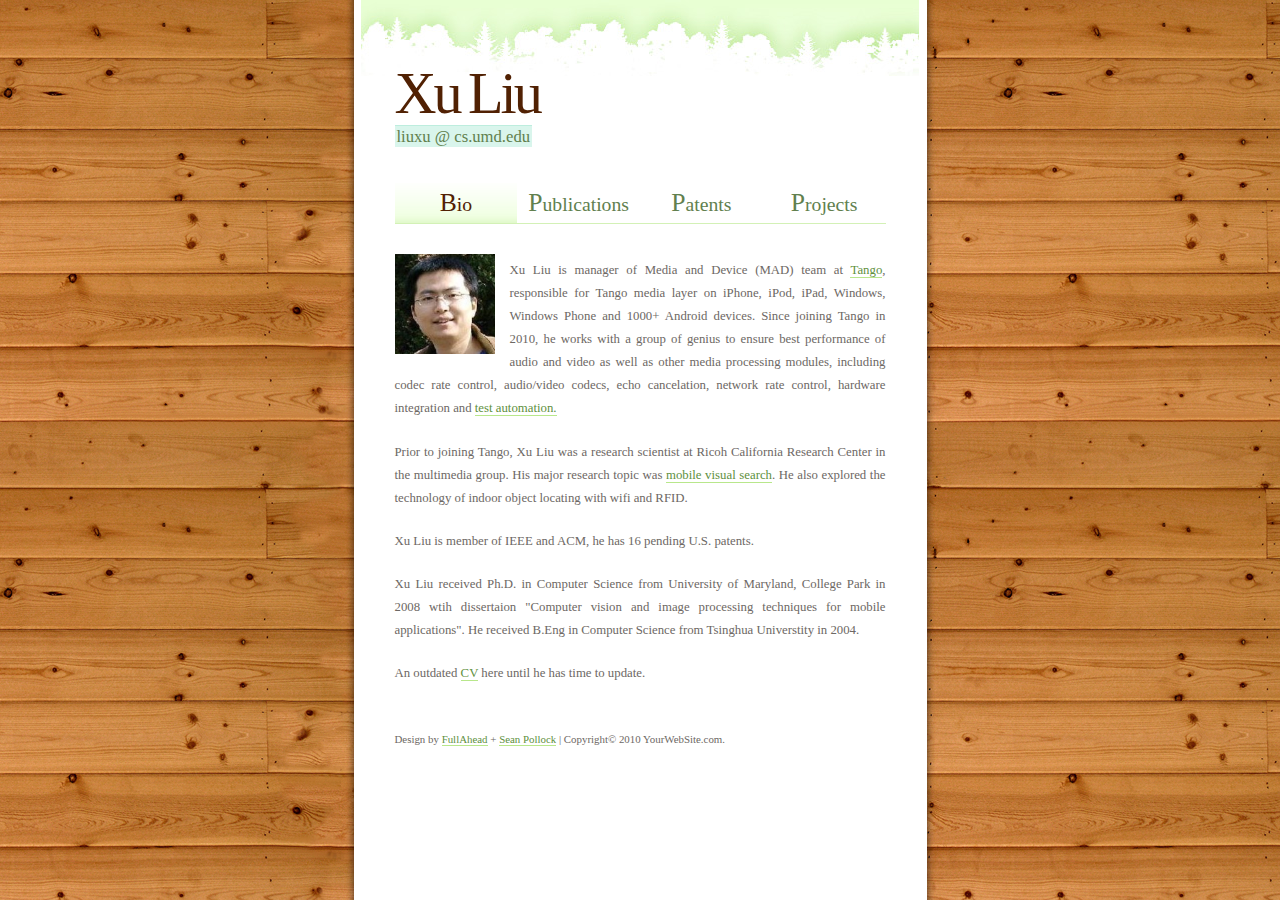
<file: index.html>
<!--
 ____________________________________________________________
|                                                            |
|    DESIGN + Pat Heard { http://fullahead.org }             |
|      DATE + 2006.09.12                                     |
| COPYRIGHT + Free use if this notice is kept in place. 
| VERSION 2 + Sean Pollock ( http://sean-pollock.com)
|      DATE + 2008.04.22
| COPYRIGHT + Creative Commons Attribution 2.0,
|             Link to sean-pollock.com MUST BE KEPT
|             Does not allow removal of FullAhead Link!
|____________________________________________________________|

-->

<!DOCTYPE html PUBLIC "-//W3C//DTD XHTML 1.0 Strict//EN"
    "http://www.w3.org/TR/xhtml1/DTD/xhtml1-strict.dtd">
<html xmlns="http://www.w3.org/1999/xhtml" xml:lang="en" lang="en">
<head>
  <title>Xu Liu</title>
  <meta http-equiv="content-type" content="application/xhtml+xml; charset=UTF-8" />
  <meta name="keywords" content="" />
  <meta name="description" content="" />
  <link rel="stylesheet" type="text/css" href="css/html.css" media="screen, projection, tv " />
  <link rel="stylesheet" type="text/css" href="css/layout.css" media="screen, projection, tv" />
  <link rel="stylesheet" type="text/css" href="css/print.css" media="print" />
  <!-- Conditional comment to apply opacity fix for IE #content background.
       Invalid CSS, but can be removed without harming design -->
  <!--[if gt IE 5]>
  <link rel="stylesheet" type="text/css" href="css/ie.css" media="screen, projection, tv " />
  <![endif]-->
</head>

<body>
<!-- #wrapper: centers the content and sets the width -->
<div id="wrapper">
  <!-- #content: applies the white, dropshadow background -->
  <div id="content">
    <!-- #header: holds site title and subtitle -->
    <div id="header">
      <h1><span class="big darkBrown">Xu</span> <span class="big darkBrown">Liu</span></h1>
      <h2><span class="highlight"> liuxu @ cs.umd.edu</span></h2>
    </div>
    <!-- #menu: topbar menu of the site.  Use the helper classes .two, .three, .four and .five to set
                the widths for 2, 3, 4 and 5 item menus. -->
    <ul id="menu" class="four">
      <li><a href="index.html" title="Short bio"  class="here"><span class="big">B</span>io</a></li>
      <li><a href="publications.html" title="Publications"><span class="big">P</span>ublications</a></li>
      <li><a href="patents.html" title="Patents"><span class="big">P</span>atents</a></li>
      <li><a href="projects.html" title="Some open source projects"><span class="big">P</span>rojects</a></li>
    </ul>
    <!-- #page: holds all page content, as well as footer -->
    <div id="page"  align="justify">
     
	  <img src="img/liuxu.jpg" width="100" alt="liuxu.jpg" class="floatLeft"/>
	   <p> Xu Liu is manager of Media and Device (MAD) team at <a href="http://tango.me" >Tango</a>, responsible for Tango media layer on iPhone, iPod, iPad, Windows, Windows Phone and 1000+ Android devices. Since joining Tango in 2010, he works with a group of genius to ensure best performance of audio and video as well as other media processing modules, including codec rate control, audio/video codecs, echo cancelation, network rate control, hardware integration and <a href="http://www.youtube.com/watch?feature=player_detailpage&v=lh6KN4gHbCw#t=127s"> test automation. </a> </p>
	   <p> Prior to joining Tango, Xu Liu was a research scientist at Ricoh California Research Center in the multimedia group. His major research topic was <a href="http://www.ricoh.com/about/company/technology/tech/044.html"> mobile visual search</a>. He also explored the technology of indoor object locating with wifi and RFID. </p>
	   <p> Xu Liu is member of IEEE and ACM, he has 16 pending U.S. patents. </p>
       <p> Xu Liu received Ph.D. in Computer Science from University of Maryland, College Park in 2008 wtih dissertaion "Computer vision and image processing techniques for mobile applications". He received B.Eng in Computer Science from Tsinghua Universtity in 2004.  </p>
	   <p> An outdated <a href="pdf/xu-cv-2010.pdf">CV</a> here until he has time to update.</p>
	  <p class="footer">
      
      <!-- DO NOT REMOVE -->
        Design by <a href="http://fullahead.org" title="Visit FullAhead">FullAhead</a> + <a href="http://sean-pollock.com">Sean Pollock</a> |  
        <!--^ DO NOT REMOVE ^-->
        
        
        Copyright&copy; 2010 YourWebSite.com.      </p>
    </div>
  </div>
</div>
</body>
</html>
</file>
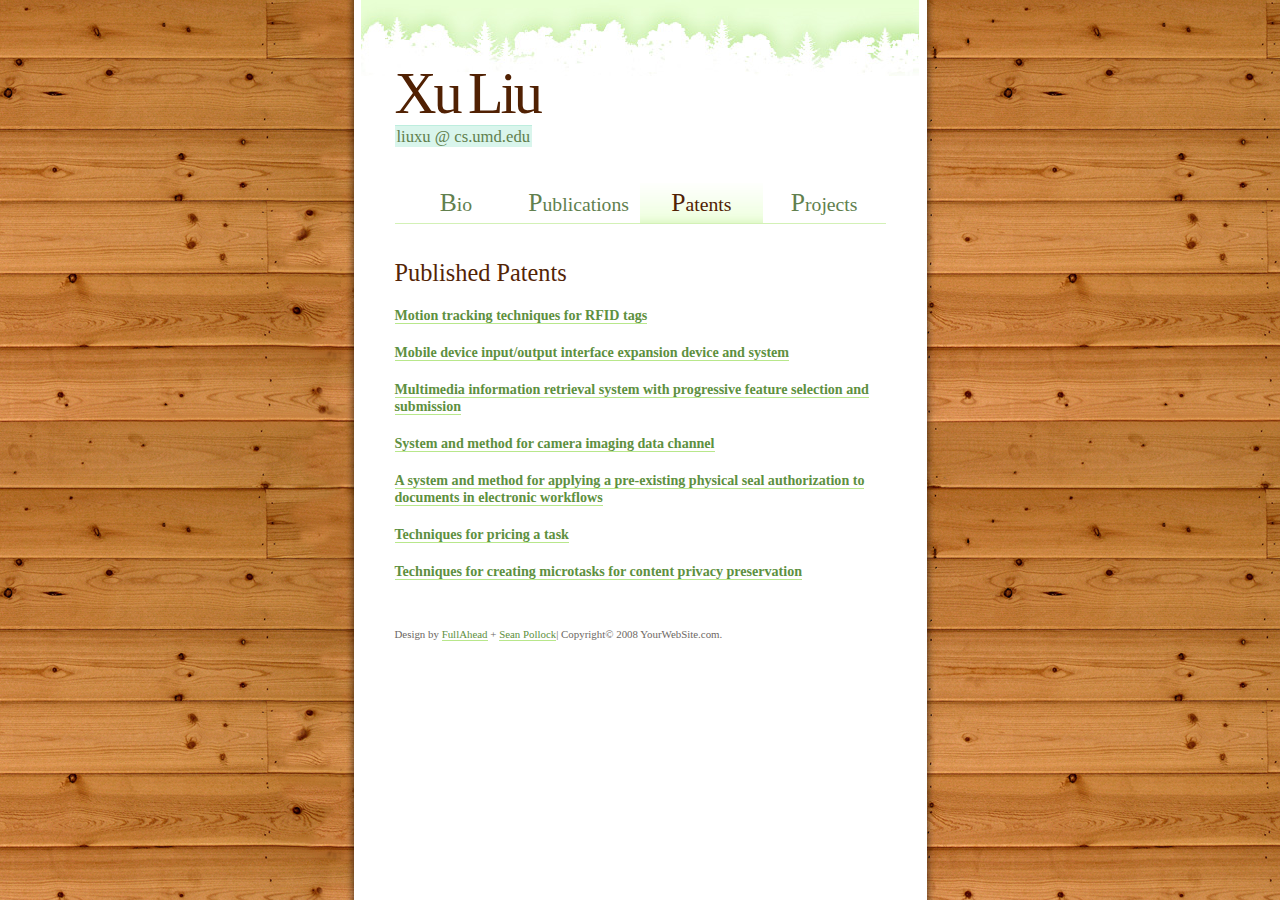
<file: patents.html>
<!--
 ____________________________________________________________
|                                                            |
|    DESIGN + Pat Heard { http://fullahead.org }             |
|      DATE + 2006.09.12                                     |
| COPYRIGHT + Free use if this notice is kept in place. 
| VERSION 2 + Sean Pollock ( http://templatefusion.org)
|      DATE + 2008.04.22
| COPYRIGHT + Creative Commons Attribution 2.0,
|             Link to TemplateFusion MUST BE KEPT
|             Copyright removal avaliable for 10$
|             http://templatefusion.org/remove-copyright,php
|             Does not allow removal of FullAhead Link!
|____________________________________________________________|

-->

<!DOCTYPE html PUBLIC "-//W3C//DTD XHTML 1.0 Strict//EN"
    "http://www.w3.org/TR/xhtml1/DTD/xhtml1-strict.dtd">
<html xmlns="http://www.w3.org/1999/xhtml" xml:lang="en" lang="en">
<head>
  <title>Xu Liu</title>
  <meta http-equiv="content-type" content="application/xhtml+xml; charset=UTF-8" />
  <meta name="keywords" content="" />
  <meta name="description" content="" />
  <link rel="stylesheet" type="text/css" href="css/html.css" media="screen, projection, tv " />
  <link rel="stylesheet" type="text/css" href="css/layout.css" media="screen, projection, tv" />
  <link rel="stylesheet" type="text/css" href="css/print.css" media="print" />
  <!-- Conditional comment to apply opacity fix for IE #content background.
       Invalid CSS, but can be removed without harming design -->
  <!--[if gt IE 5]>
  <link rel="stylesheet" type="text/css" href="css/ie.css" media="screen, projection, tv " />
  <![endif]-->
</head>
<body>
<!-- #wrapper: centers the content and sets the width -->
<div id="wrapper">
 <!-- #content: applies the white, dropshadow background -->
  <div id="content">
    <!-- #header: holds site title and subtitle -->
    <div id="header">
      <h1><span class="big darkBrown">Xu</span> <span class="big darkBrown">Liu</span></h1>
      <h2><span class="highlight"> liuxu @ cs.umd.edu</span></h2>
    </div>
    <!-- #menu: topbar menu of the site.  Use the helper classes .two, .three, .four and .five to set
                the widths for 2, 3, 4 and 5 item menus. -->
    <ul id="menu" class="four">
      <li><a href="index.html" title="Short bio"><span class="big">B</span>io</a></li>
      <li><a href="publications.html" title="Publications"><span class="big">P</span>ublications</a></li>
      <li><a href="patents.html" title="Patents" class="here"><span class="big">P</span>atents</a></li>
      <li><a href="projects.html" title="Some open source projects"><span class="big">P</span>rojects</a></li>
    </ul>
    <!-- #page: holds all page content, as well as footer -->
    <div id="page">
	  <h1> Published Patents </h1>
      <h3><a href="http://www.faqs.org/patents/app/20120062381#b"> Motion tracking techniques for RFID tags </a> </h3> 
	  <h3><a href="http://www.faqs.org/patents/app/20120064829#b"> Mobile device input/output interface expansion device and system </a> </h3>
	  <h3><a href="http://www.faqs.org/patents/app/20120131088#b"> Multimedia information retrieval system with progressive feature selection and submission </a> </h3>
	  <h3><a href="http://www.faqs.org/patents/app/20100020970#b"> System and method for camera imaging data channel </a> </h3>
	  <h3><a href="http://www.faqs.org/patents/app/20110061092#b"> A system and method for applying a pre-existing physical seal authorization to documents in electronic workflows </a> </h3>
      <h3><a href="http://www.freepatentsonline.com/20120053992.pdf"> Techniques for pricing a task </a> </h3>
	  <h3><a href="http://appft1.uspto.gov/netacgi/nph-Parser?Sect1=PTO1&Sect2=HITOFF&d=PG01&p=1&u=/netahtml/PTO/srchnum.html&r=1&f=G&l=50&s1=20120054112.PGNR."> Techniques for creating microtasks for content privacy preservation </a> </h3>
      <!-- .footer: the site footer text, links and whatever else -->
      <p class="footer">
        Design by <a href="http://fullahead.org" title="Visit FullAhead">FullAhead</a> + <a href="http://sean-pollock.com">Sean Pollock</a>|  Copyright&copy; 2008 YourWebSite.com.      </p>
    </div>
  </div>
</div>
</body>
</html>
</file>
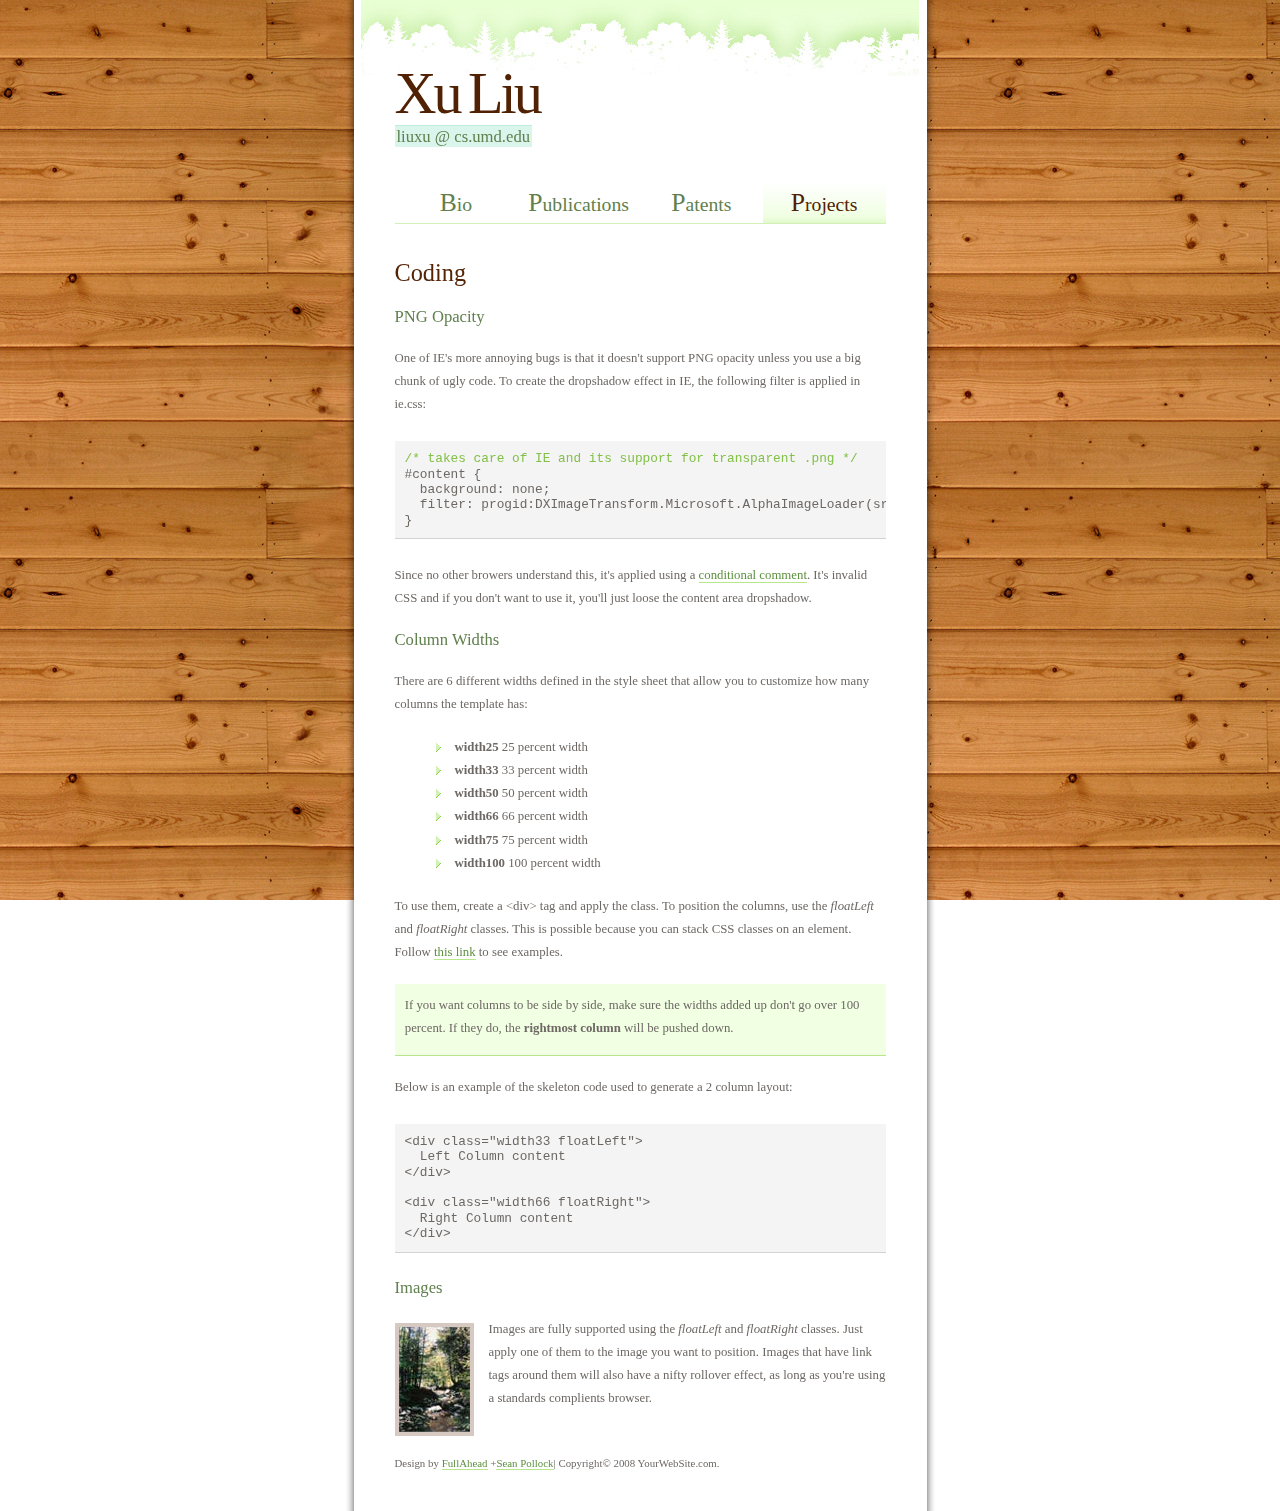
<file: projects.html>
<!--
 ____________________________________________________________
|                                                            |
|    DESIGN + Pat Heard { http://fullahead.org }             |
|      DATE + 2006.09.12                                     |
| COPYRIGHT + Free use if this notice is kept in place. 
| VERSION 2 + Sean Pollock ( http://templatefusion.org)
|      DATE + 2008.04.22
| COPYRIGHT + Creative Commons Attribution 2.0,
|             Link to TemplateFusion MUST BE KEPT
|             Copyright removal avaliable for 10$
|             http://templatefusion.org/remove-copyright,php
|             Does not allow removal of FullAhead Link!
|____________________________________________________________|

-->

<!DOCTYPE html PUBLIC "-//W3C//DTD XHTML 1.0 Strict//EN"
    "http://www.w3.org/TR/xhtml1/DTD/xhtml1-strict.dtd">
<html xmlns="http://www.w3.org/1999/xhtml" xml:lang="en" lang="en">
<head>
  <title>Xu Liu</title>
  <meta http-equiv="content-type" content="application/xhtml+xml; charset=UTF-8" />
  <meta name="keywords" content="" />
  <meta name="description" content="" />
  <link rel="stylesheet" type="text/css" href="css/html.css" media="screen, projection, tv " />
  <link rel="stylesheet" type="text/css" href="css/layout.css" media="screen, projection, tv" />
  <link rel="stylesheet" type="text/css" href="css/print.css" media="print" />
  <!-- Conditional comment to apply opacity fix for IE #content background.
       Invalid CSS, but can be removed without harming design -->
  <!--[if gt IE 5]>
  <link rel="stylesheet" type="text/css" href="css/ie.css" media="screen, projection, tv " />
  <![endif]-->
</head>
<body>
<!-- #wrapper: centers the content and sets the width -->
<div id="wrapper">
  <!-- #content: applies the white, dropshadow background -->
  <div id="content">
    <!-- #header: holds site title and subtitle -->
   <div id="header">
     <h1><span class="big darkBrown">Xu</span> <span class="big darkBrown">Liu</span></h1>
      <h2><span class="highlight"> liuxu @ cs.umd.edu</span></h2> 
   </div>
    <!-- #menu: topbar menu of the site.  Use the helper classes .two, .three, .four and .five to set
                the widths for 2, 3, 4 and 5 item menus. -->
    <ul id="menu" class="four">
      <li><a href="index.html" title="Short bio"><span class="big">B</span>io</a></li>
      <li><a href="publications.html" title="Publications"><span class="big">P</span>ublications</a></li>
      <li><a href="patents.html" title="Patents"><span class="big">P</span>atents</a></li>
      <li><a href="projects.html" title="Some open source projects"  class="here"><span class="big">P</span>rojects</a></li>
    </ul>

    <!-- #page: holds all page content, as well as footer -->
    <div id="page">
      <h1>Coding</h1>
      <h2>PNG Opacity</h2>
      <p>
        One of IE's more annoying bugs is that it doesn't support PNG opacity unless you use a big chunk of ugly code.  To create the dropshadow effect in IE, the following filter is applied in ie.css:
      </p>
      <code><span class="green">/* takes care of IE and its support for transparent .png */</span><br/>#content {<br/>  background: none;<br/>  filter: progid:DXImageTransform.Microsoft.AlphaImageLoader(src='img/bg/content.png',sizingMethod='scale');<br/>}</code>
      <p>
        Since no other browers understand this, it's applied using a <a href="http://www.quirksmode.org/css/condcom.html" title="Read about conditional comments">conditional comment</a>.  It's invalid CSS and if you don't want to use it, you'll just loose the content area dropshadow.
      </p>
      <h2>Column Widths</h2>
      <p>
        There are 6 different widths defined in the style sheet that allow you to customize how many columns the template has:
      </p>
      <ul>
        <li><b>width25</b> 25 percent width</li>
        <li><b>width33</b> 33 percent width</li>
        <li><b>width50</b> 50 percent width</li>
        <li><b>width66</b> 66 percent width</li>
        <li><b>width75</b> 75 percent width</li>
        <li><b>width100</b> 100 percent width</li>
      </ul>
      <p>
        To use them, create a &lt;div&gt; tag and apply the class.  To position the columns, use the <i>floatLeft</i> and <i>floatRight</i> classes.  This is possible because you can stack CSS classes on an element.  Follow <a href="styles.html#widthDemo" title="View width demo">this link</a> to see examples.
      </p>
      <blockquote class="stop">
        <p>
          If you want columns to be side by side, make sure the widths added up don't go over 100 percent.  If they do, the <b>rightmost column</b> will be pushed down.
        </p>
      </blockquote>
      <p>
        Below is an example of the skeleton code used to generate a 2 column layout:
      </p>
      <code>&lt;div class="width33 floatLeft"&gt;<br/>  Left Column content<br/>&lt;/div&gt;<br/><br/>&lt;div class="width66 floatRight"&gt;<br/>  Right Column content<br/>&lt;/div&gt;</code>
      <h2>Images</h2>
      <p>
        <a href="http://fullahead.org/work/alice/" title="Visit Alice's Cabin"><img src="img/photos/tn_stream.jpg" alt="Adirondack Stream" class="floatLeft"/></a>
        Images are fully supported using the <i>floatLeft</i> and <i>floatRight</i> classes.  Just apply one of them to the image you want to position.  Images that have link tags around them will also have a nifty rollover effect, as long as you're using a standards complients browser.
      </p>
      <!-- .footer: the site footer text, links and whatever else -->
		<p class="footer">
        Design by <a href="http://fullahead.org" title="Visit FullAhead">FullAhead</a> +<a href="http://sean-pollock.com">Sean Pollock</a>|  Copyright&copy; 2008 YourWebSite.com.      </p>
    </div>
  </div>
</div>
</body>
</html>
</file>
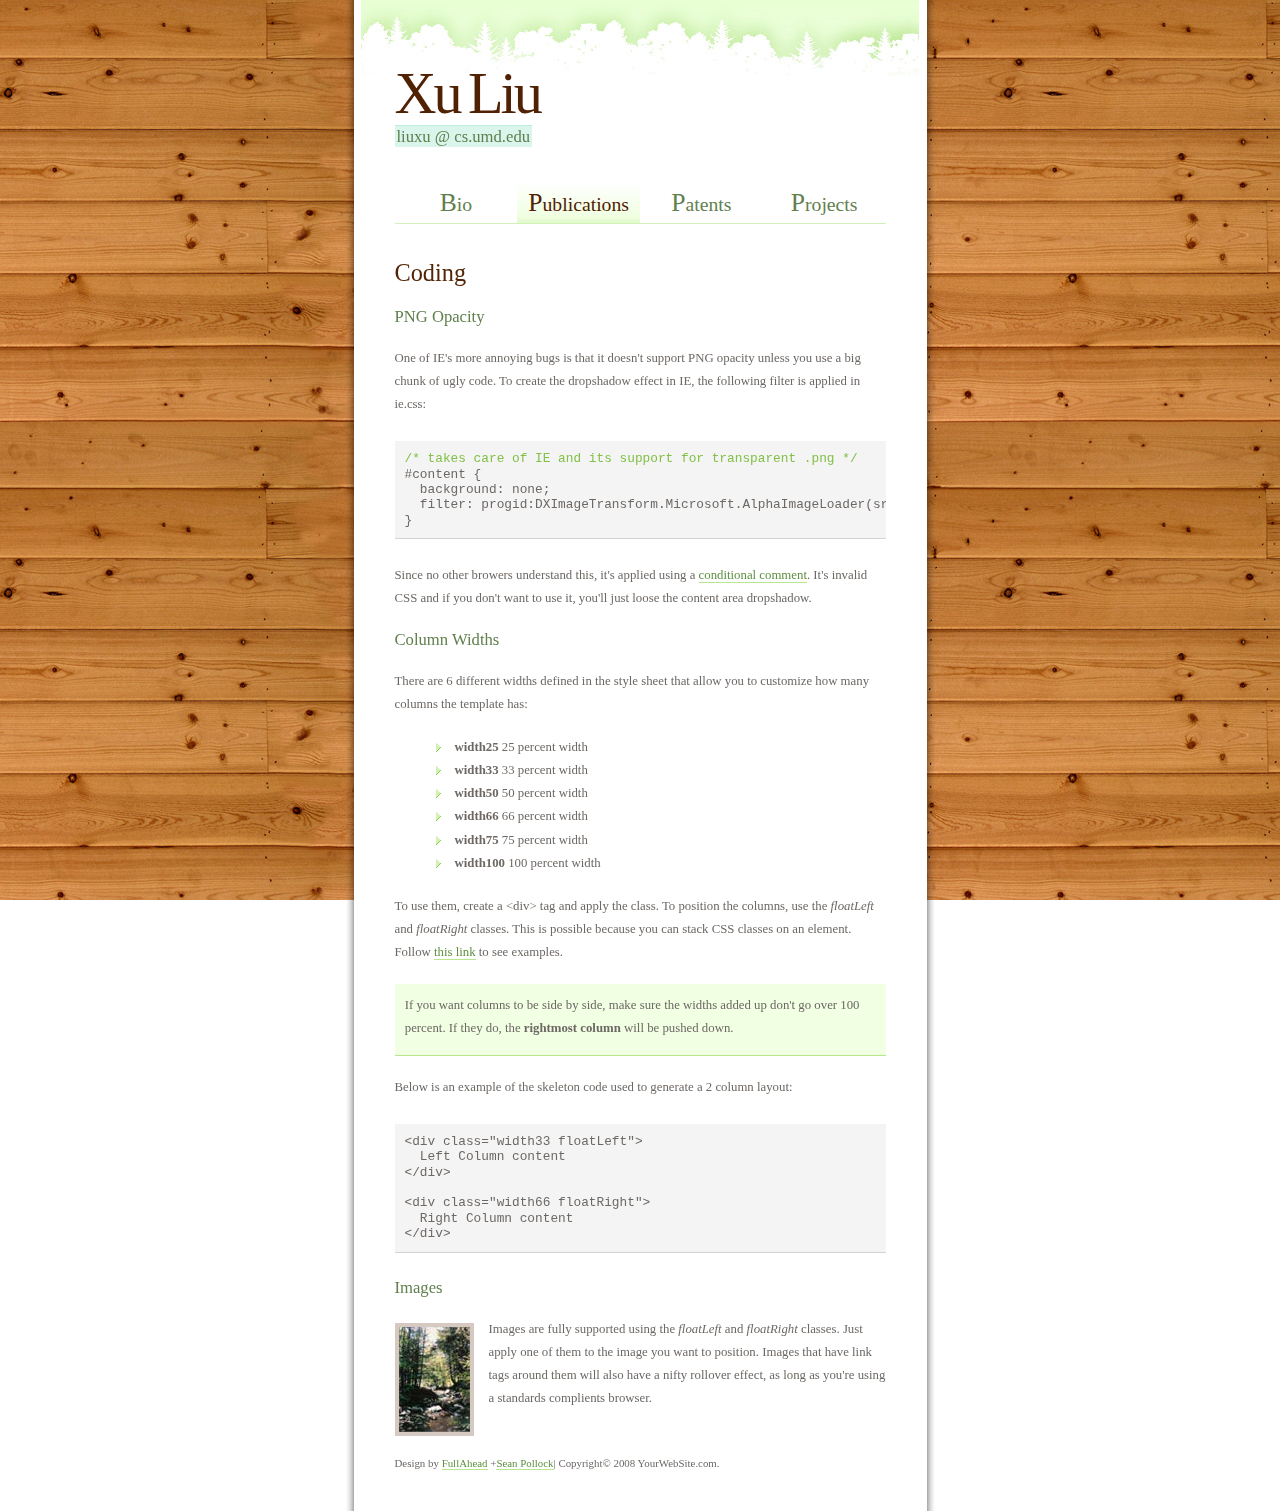
<file: publications.html>
<!--
 ____________________________________________________________
|                                                            |
|    DESIGN + Pat Heard { http://fullahead.org }             |
|      DATE + 2006.09.12                                     |
| COPYRIGHT + Free use if this notice is kept in place. 
| VERSION 2 + Sean Pollock ( http://sean-pollock.com)
|      DATE + 2008.04.22
| COPYRIGHT + Creative Commons Attribution 2.0,
|             Link to sean-pollock.com MUST BE KEPT
|             Does not allow removal of FullAhead Link!
|____________________________________________________________|

-->

<!DOCTYPE html PUBLIC "-//W3C//DTD XHTML 1.0 Strict//EN"
    "http://www.w3.org/TR/xhtml1/DTD/xhtml1-strict.dtd">
<html xmlns="http://www.w3.org/1999/xhtml" xml:lang="en" lang="en">
<head>
  <title>Xu Liu</title>
  <meta http-equiv="content-type" content="application/xhtml+xml; charset=UTF-8" />
  <meta name="keywords" content="" />
  <meta name="description" content="" />
  <link rel="stylesheet" type="text/css" href="css/html.css" media="screen, projection, tv " />
  <link rel="stylesheet" type="text/css" href="css/layout.css" media="screen, projection, tv" />
  <link rel="stylesheet" type="text/css" href="css/print.css" media="print" />
  <!-- Conditional comment to apply opacity fix for IE #content background.
       Invalid CSS, but can be removed without harming design -->
  <!--[if gt IE 5]>
  <link rel="stylesheet" type="text/css" href="css/ie.css" media="screen, projection, tv " />
  <![endif]-->
</head>

<body>
<!-- #wrapper: centers the content and sets the width -->
<div id="wrapper">
  <!-- #content: applies the white, dropshadow background -->
  <div id="content">
    <!-- #header: holds site title and subtitle -->
    <div id="header">
      <h1><span class="big darkBrown">Xu</span> <span class="big darkBrown">Liu</span></h1>
      <h2><span class="highlight"> liuxu @ cs.umd.edu</span></h2>
    </div>
    <!-- #menu: topbar menu of the site.  Use the helper classes .two, .three, .four and .five to set
                the widths for 2, 3, 4 and 5 item menus. -->
    <ul id="menu" class="four">
      <li><a href="index.html" title="Short bio" ><span class="big">B</span>io</a></li>
      <li><a href="publications.html" title="Publications" class="here"><span class="big">P</span>ublications</a></li>
      <li><a href="patents.html" title="Patents"><span class="big">P</span>atents</a></li>
      <li><a href="projects.html" title="Some open source projects"><span class="big">P</span>rojects</a></li>
	 </ul>

    <!-- #page: holds all page content, as well as footer -->
    <div id="page">
      <h1>Coding</h1>
      <h2>PNG Opacity</h2>
      <p>
        One of IE's more annoying bugs is that it doesn't support PNG opacity unless you use a big chunk of ugly code.  To create the dropshadow effect in IE, the following filter is applied in ie.css:
      </p>
      <code><span class="green">/* takes care of IE and its support for transparent .png */</span><br/>#content {<br/>  background: none;<br/>  filter: progid:DXImageTransform.Microsoft.AlphaImageLoader(src='img/bg/content.png',sizingMethod='scale');<br/>}</code>
      <p>
        Since no other browers understand this, it's applied using a <a href="http://www.quirksmode.org/css/condcom.html" title="Read about conditional comments">conditional comment</a>.  It's invalid CSS and if you don't want to use it, you'll just loose the content area dropshadow.
      </p>
      <h2>Column Widths</h2>
      <p>
        There are 6 different widths defined in the style sheet that allow you to customize how many columns the template has:
      </p>
      <ul>
        <li><b>width25</b> 25 percent width</li>
        <li><b>width33</b> 33 percent width</li>
        <li><b>width50</b> 50 percent width</li>
        <li><b>width66</b> 66 percent width</li>
        <li><b>width75</b> 75 percent width</li>
        <li><b>width100</b> 100 percent width</li>
      </ul>
      <p>
        To use them, create a &lt;div&gt; tag and apply the class.  To position the columns, use the <i>floatLeft</i> and <i>floatRight</i> classes.  This is possible because you can stack CSS classes on an element.  Follow <a href="styles.html#widthDemo" title="View width demo">this link</a> to see examples.
      </p>
      <blockquote class="stop">
        <p>
          If you want columns to be side by side, make sure the widths added up don't go over 100 percent.  If they do, the <b>rightmost column</b> will be pushed down.
        </p>
      </blockquote>
      <p>
        Below is an example of the skeleton code used to generate a 2 column layout:
      </p>
      <code>&lt;div class="width33 floatLeft"&gt;<br/>  Left Column content<br/>&lt;/div&gt;<br/><br/>&lt;div class="width66 floatRight"&gt;<br/>  Right Column content<br/>&lt;/div&gt;</code>
      <h2>Images</h2>
      <p>
        <a href="http://fullahead.org/work/alice/" title="Visit Alice's Cabin"><img src="img/photos/tn_stream.jpg" alt="Adirondack Stream" class="floatLeft"/></a>
        Images are fully supported using the <i>floatLeft</i> and <i>floatRight</i> classes.  Just apply one of them to the image you want to position.  Images that have link tags around them will also have a nifty rollover effect, as long as you're using a standards complients browser.
      </p>
      <!-- .footer: the site footer text, links and whatever else -->
		<p class="footer">
        Design by <a href="http://fullahead.org" title="Visit FullAhead">FullAhead</a> +<a href="http://sean-pollock.com">Sean Pollock</a>|  Copyright&copy; 2008 YourWebSite.com.      </p>
    </div>
  </div>
</div>
</body>
</html>
</file>
<file: css/html.css>
/**************************************************************
   AUTHOR:  Pat Heard (fullahead.org)
            + Sean Pollock (templatefusion.org
   DATE:    2006.09.12 
   PURPOSE: Styles the html elements
 **************************************************************/

/* Forces horizontal scrollbar on in Mozilla */
html {
  margin-bottom: 1px;
}

html,
body {
  height: 100%;
}

body {
  margin: 0;
  padding: 0;
  text-align: center;

  font: 500 0.8em georgia, serif;
  line-height: 180%;

  background: url(../img/bg/body.jpg) repeat top left fixed;
  color: #6D6864;
}

h1, h2, h3, h4, h5, h6, p, dl {
  margin: 0;
  padding: 10px 0;
}

h1 {   
  clear: both;
  font: 400 1.9em georgia, serif;
  color: #532406;  
}

h2 {
  clear: both;
  font: 400 1.3em georgia, serif;
  color: #61804E;
}

h3 {
  font: 700 1.1em georgia, serif;
  color: #8F512A;
}

h4 {
  font: 400 0.9em georgia, serif;
  text-transform: uppercase;
}

a {
  text-decoration: none;
  color: #5E9040;  
  border-bottom: 1px solid #B8E78B;
}


a:visited {
  background-color: #F1FFE3;
}

a:hover {
  color: #3C5D29;
  background-color: #F1FFE3;
  border-bottom: 1px solid #4A6E35;
}


ol {  
  margin: 10px 30px;
  padding: 0 30px;

  font-size: 1.4em;
  color: #532406;
  background-color: #FFF;
}

ol:hover {
  color: #884e29;
}

ol span {
  font-size: 0.7em;
  color: #6D6864;
}

ul {
  margin: 10px 30px;
  padding: 0 30px 0 5px;
  list-style: none;
}

ul li {
  padding-left: 25px;
  background: url(../img/bg/bullet.gif) no-repeat;
  background-position: 0 3px;
}

ul li:hover {
  background: url(../img/bg/bullethover.gif) no-repeat;
  background-position: 0 3px;
}

acronym {
  cursor: help;
  border-bottom: 1px solid #DDD;
}

blockquote {
  margin: 10px 0;
  background-color: #F1FFE3;
  border-bottom: 1px solid #B8E78B;
}

blockquote p {
  margin: 0.4em 0.8em;
}

del {
  color: #AAA;
}

code {
  margin: 15px 0;
  padding: 10px;
  display: block;
  overflow: auto;
  
  font: 400 1em courier, monospace;
  line-height: 120%;
  white-space: pre;
  
  background: #F4F4F4;
  border-bottom: 1px solid #D3D3D3;
}



/**************************************************************
   Tables
 **************************************************************/

table {
  width: 100%;
  margin-bottom: 10px;  
  
  font-size: 1em;
  border-collapse: collapse;
}

table caption {
  margin-top: 10px;
  padding: 0 0 0.5em 3px;

  font: 400 0.8em georgia, sans-serif;
  text-align: left;  
}

table th,
table td {
  text-align: left;
  vertical-align: top;
  padding: 4px 7px !important;
  padding: 6px 10px;
}


thead th {
  background-color: #F1FFE3;
  border-bottom: 1px solid #B8E78B;
}

tbody tr.dark {
  background-color: #F5F5F5;
}

tbody td {
  border-bottom: 1px solid #DDD;
}

tbody tr:hover {
  background-color: #FBFEDF;
}

/**************************************************************
   Form Elements
 **************************************************************/

label {
  float: left;
  text-align: right;
  width: 9em;
  padding-right: 1em;
  
}


input,
textarea,
select {
  padding: 4px;
  font: 400 1em georgia, sans-serif;
  
  color: #666;
  background: #FFF;
  border-width: 1px;
  border-style: solid;
  border-color: #888 #DDD #DDD #888;  
}

input:hover,
textarea:hover,
select:hover {
  padding: 4px;
  font: 400 1em georgia, sans-serif;
  
  color: #666;
  background: #e5feff;
  border-width: 1px;
  border-style: solid;
  border-color: #888 #DDD #DDD #888;  
}


input:focus,
textarea:focus,
select:focus {  
  padding: 3px;
  color: #000;
  background: #F1FFE3;
  border-width: 2px;
}

input.button {
  padding: 1px 10px;

  font: 400 1em georgia, sans-serif;
  cursor: pointer;

  color: #fff;
  background: #508231;
  border-width: 1px;
  border-style: solid;
  border-color: #B8E78B #2D5018 #2D5018 #B8E78B;
}

input.button:hover {
  background:#318182;
  border-color: #8be7df #18504b #18504b #8be7df;
}

.required {
  cursor: help;
  border-bottom: 1px solid #CCC;
}



/**************************************************************
   Images
 **************************************************************/

img.floatRight {
  margin: 5px 0px 10px 15px;  
}

img.floatLeft {
  margin: 5px 15px 10px 0px;
}

a img {  
  border: 4px solid #D5C9C2;
}

a:hover img {  
  border: 4px solid #BAAAA1;
}

/**************************************************************
   AUTHOR:  Pat Heard (fullahead.org)
   DATE:    2006.09.12 
   PURPOSE: Controls the layout of the site and styles
            the menus
 **************************************************************/



/**************************************************************
   #wrapper & #content: wrapper positions and sets the width
   on the content.  The background is then applied to #content.
 **************************************************************/

#wrapper {
  width: 589px;
  height: 100%;
  margin: 0 auto;
  
  text-align: left;
}


#content { 
  float: left;
  width: 589px;
  height: 100%;
  min-height: 100%; 
  
  background: url(../img/bg/content.gif) repeat-y top center;
}


#content[id] {
  height: auto;  
  background: url(../img/bg/content.png) repeat-y top center;
}




/**************************************************************
   #header: Holds the site title and header images
 **************************************************************/

#header {
  padding: 60px 0 2em 49px;  
  background: url(../img/bg/header.jpg) no-repeat top center;  
}

/* Forces IE to set the hasLayout flag and show the header at the height of its contents \*/
* html #header {
  height: 1%;
}
/* End hide from IE-mac */


#header h1,
#header h2 {
  margin: 0;
  padding: 0;  
  background: none;
}

#header h1 {
  font-size: 3.5em;
  font-family: georgia;
  letter-spacing: -3px;
  color: #6E310B;
}




/**************************************************************
   #menu: The top level site menu
 **************************************************************/

ul#menu {
  width: 491px;
  margin: 0 auto;  
  padding: 0 !important;
  padding: 0 0 0 10px;  
}

ul#menu li {
  display: inline;
  list-style: none;
  margin: 0;
  padding: 0;
}

ul#menu li a {
  float: left;  
  padding: 15px 0 5px 0;

  font: 400 1.54em georgia, serif;
  text-align: center;
  text-decoration: none;
  
  color: #61804E;
  border-bottom: 1px solid #D3F1B6;
}

ul#menu li a:visited {
  background-color: #FFF;
}

ul#menu li a:hover {
  color: #2E5F0F;
  background: url(../img/bg/menu.gif) repeat-x bottom left;
}

ul#menu li a.here {
  color: #512103;
  background: url(../img/bg/menu.gif) repeat-x bottom left;
}

/* helper classes to control width of links in topbar */
ul.two li a {
  width: 50%;
}

ul.three li a {
  width: 33%;
}

ul.four li a {
  width: 25%;
}

ul.five li a {
  width: 20%;
}

/**************************************************************
   #page: Holds the main page content.
 **************************************************************/

#page {  
  float: left;
  clear: both;   
  width: 491px !important;
  width: 100%;
  
  padding: 2em 49px;  
}




/**************************************************************
   .footer: Site footer
 **************************************************************/

.footer {
  padding-top: 3em;
  font-size: 0.85em;
}




/**************************************************************
   .bigLinks: Large, clickable links
 **************************************************************/

ul.bigLinks {
  margin: 10px 0;
  padding: 0;
  list-style: none;
  
}

ul.bigLinks li {
  display: inline;
  margin: 0;
  padding: 0;
  background: none;
}

ul.bigLinks li a,
ul.bigLinks li a:visited {  
  display: block;

  margin: 10px 0;
  padding: 3px;

  text-decoration: none;
  background-color: #FFF;
  border: 0;  
}

ul.bigLinks li a:hover {
  padding-bottom: 2px;
  background-color: #F1FFE3;
  border-bottom: 1px solid #B8E78B;
}

ul.bigLinks li a span.title {
  color: #5E9040;  
  border-bottom: 1px solid #B8E78B;
}

ul.bigLinks li a:hover span.title {
  color: #3C5D29;
  border-bottom: 1px solid #4A6E35;
}

ul.bigLinks li a span.desc {
  display: block;
  color: #6D6864;
}

ul.bigLinks li a:hover span.desc {
  color: #555;
}



/**************************************************************
   Width classes used by the site columns
 **************************************************************/

.width100 {
  width: 100%;
}

.width75 {
  width: 73%;
}

.width66 {
  width: 64%;
}

.width50 {
  width: 48%;
}

.width33 {
  width: 31%;
}

.width25 {
  width: 23%;
}



/**************************************************************
   Alignment classes
 **************************************************************/

.floatLeft {
  float: left;
}

.floatRight {
  float: right;
}

.alignLeft {
  text-align: left;
}

.alignRight {
  text-align: right;
}



/**************************************************************
   Generic display classes
 **************************************************************/

.clear {
  clear: both;
}

.block {
  display: block;
}

.big {
  font-size: 1.3em;  
}

.small {
  font-size: 0.85em;  
}

.bold {
  font-weight: bold;
}

.italic {
  font-style: italic;
}

.grey {
  color: #AAA;
}

.green {
  color: #82C048;
}

.darkBrown {
  color: #512103;
}


.greenBg {
  padding: 0 10px;
  background-color: #F1FFE3;
  border-bottom: 1px solid #B8E78B;
}

.greenBg:hover {
  padding: 0 10px;
  background-color: #e3faff;
  border-bottom: 1px solid #8be7dd;
}

.highlight {
  padding: 1px 2px;
  background: #D9F5EC;
  border-top: 1px solid #BDEDDE;
}

.highlight:hover {
  padding: 1px 2px;
  background: #d9f5da;
  border-top: 1px solid #c2edbd;
}

/**************************************************************
   AUTHOR:  Pat Heard (fullahead.org)
   DATE:    2006.09.12 
   PURPOSE: Fixes IE's major problems
 **************************************************************/

#content {  
  /* takes care of POS IE and it's support for transparent .png */
  background: none;
  filter: progid:DXImageTransform.Microsoft.AlphaImageLoader(src='img/bg/content.png',sizingMethod='scale');
}
</file>
<file: css/layout.css>
/**************************************************************
   AUTHOR:  Pat Heard (fullahead.org)
            + Sean Pollock (templatefusion.org
   DATE:    2006.09.12 
   PURPOSE: Controls the layout of the site and styles
            the menus
 **************************************************************/



/**************************************************************
   #wrapper & #content: wrapper positions and sets the width
   on the content.  The background is then applied to #content.
 **************************************************************/

#wrapper {
  width: 589px;
  height: 100%;
  margin: 0 auto;
  
  text-align: left;
}


#content { 
  float: left;
  width: 589px;
  height: 100%;
  min-height: 100%; 
  
  background: url(../img/bg/content.gif) repeat-y top center;
}


#content[id] {
  height: auto;  
  background: url(../img/bg/content.png) repeat-y top center;
}




/**************************************************************
   #header: Holds the site title and header images
 **************************************************************/

#header {
  padding: 60px 0 2em 49px;  
  background: url(../img/bg/header.jpg) no-repeat top center;  
}

/* Forces IE to set the hasLayout flag and show the header at the height of its contents \*/
* html #header {
  height: 1%;
}
/* End hide from IE-mac */


#header h1,
#header h2 {
  margin: 0;
  padding: 0;  
  background: none;
}

#header h1 {
  font-size: 3.5em;
  font-family: georgia;
  letter-spacing: -3px;
  color: #6E310B;
}




/**************************************************************
   #menu: The top level site menu
 **************************************************************/

ul#menu {
  width: 491px;
  margin: 0 auto;  
  padding: 0 !important;
  padding: 0 0 0 10px;  
}

ul#menu li {
  display: inline;
  list-style: none;
  margin: 0;
  padding: 0;
}

ul#menu li a {
  float: left;  
  padding: 15px 0 5px 0;

  font: 400 1.54em georgia, serif;
  text-align: center;
  text-decoration: none;
  
  color: #61804E;
  border-bottom: 1px solid #D3F1B6;
}

ul#menu li a:visited {
  background-color: #FFF;
}

ul#menu li a:hover {
  color: #2E5F0F;
  background: url(../img/bg/menu.gif) repeat-x bottom left;
}

ul#menu li a.here {
  color: #512103;
  background: url(../img/bg/menu.gif) repeat-x bottom left;
}

/* helper classes to control width of links in topbar */
ul.two li a {
  width: 50%;
}

ul.three li a {
  width: 33%;
}

ul.four li a {
  width: 25%;
}

ul.five li a {
  width: 20%;
}

/**************************************************************
   #page: Holds the main page content.
 **************************************************************/

#page {  
  float: left;
  clear: both;   
  width: 491px !important;
  width: 100%;
  
  padding: 2em 49px;  
}




/**************************************************************
   .footer: Site footer
 **************************************************************/

.footer {
  padding-top: 3em;
  font-size: 0.85em;
}




/**************************************************************
   .bigLinks: Large, clickable links
 **************************************************************/

ul.bigLinks {
  margin: 10px 0;
  padding: 0;
  list-style: none;
  
}

ul.bigLinks li {
  display: inline;
  margin: 0;
  padding: 0;
  background: none;
}

ul.bigLinks li a,
ul.bigLinks li a:visited {  
  display: block;

  margin: 10px 0;
  padding: 3px;

  text-decoration: none;
  background-color: #FFF;
  border: 0;  
}

ul.bigLinks li a:hover {
  padding-bottom: 2px;
  background-color: #F1FFE3;
  border-bottom: 1px solid #B8E78B;
}

ul.bigLinks li a span.title {
  color: #5E9040;  
  border-bottom: 1px solid #B8E78B;
}

ul.bigLinks li a:hover span.title {
  color: #3C5D29;
  border-bottom: 1px solid #4A6E35;
}

ul.bigLinks li a span.desc {
  display: block;
  color: #6D6864;
}

ul.bigLinks li a:hover span.desc {
  color: #555;
}



/**************************************************************
   Width classes used by the site columns
 **************************************************************/

.width100 {
  width: 100%;
}

.width75 {
  width: 73%;
}

.width66 {
  width: 64%;
}

.width50 {
  width: 48%;
}

.width33 {
  width: 31%;
}

.width25 {
  width: 23%;
}



/**************************************************************
   Alignment classes
 **************************************************************/

.floatLeft {
  float: left;
}

.floatRight {
  float: right;
}

.alignLeft {
  text-align: left;
}

.alignRight {
  text-align: right;
}



/**************************************************************
   Generic display classes
 **************************************************************/

.clear {
  clear: both;
}

.block {
  display: block;
}

.big {
  font-size: 1.3em;  
}

.small {
  font-size: 0.85em;  
}

.bold {
  font-weight: bold;
}

.italic {
  font-style: italic;
}

.grey {
  color: #AAA;
}

.green {
  color: #82C048;
}

.darkBrown {
  color: #512103;
}


.greenBg {
  padding: 0 10px;
  background-color: #F1FFE3;
  border-bottom: 1px solid #B8E78B;
}

.highlight {
  padding: 1px 2px;
  background: #D9F5EC;
  border-top: 1px solid #BDEDDE;
}

.highlight:hover {
  padding: 1px 2px;
  background: #d9f5da;
  border-top: 1px solid #c2edbd;
</file>
<file: css/print.css>
/**************************************************************
   AUTHOR:  Pat Heard (fullahead.org)
   DATE:    2006.09.12
   PURPOSE: Styles the page for print.  Techniques adopted from
            http://www.alistapart.com/articles/goingtoprint/
 **************************************************************/

body {
  font: 400 12pt verdana, arial, sans-serif;
  color: #000;
  background: #FFF;
}

h1 {
  margin-top: 30px;
  font-size: 18pt;
  border-bottom: 1px solid #999;
}

h2 {
  font-size: 16pt;
}

h3 {
  font-size: 14pt;
}

h4, h5, h6 {
  font-size: 12pt;
}

acronym {
  border: 0;
}

a {
  color: #00F;
}

/* Prints the URL after a link in CSS2 supporting browsers */
a:link:after, 
a:visited:after {
   content: " (" attr(href) ") ";
   font-size: 90%;
}


/* Don't display these elements since they're not useful on paper */
#header,
#menu,
.footer {
  display: none;
}

#content {
  width: auto;
  margin: 0 8%;
  padding: 0;
}
</file>
<file: css/ie.css>
/**************************************************************
   AUTHOR:  Pat Heard (fullahead.org)
            + Sean Pollock (templatefusion.org
   DATE:    2006.09.12 
   PURPOSE: Fixes IE's major problems
 **************************************************************/

#content {  
  /* takes care of POS IE and it's support for transparent .png */
  background: none;
  filter: progid:DXImageTransform.Microsoft.AlphaImageLoader(src='img/bg/content.png',sizingMethod='scale');
}
</file>
